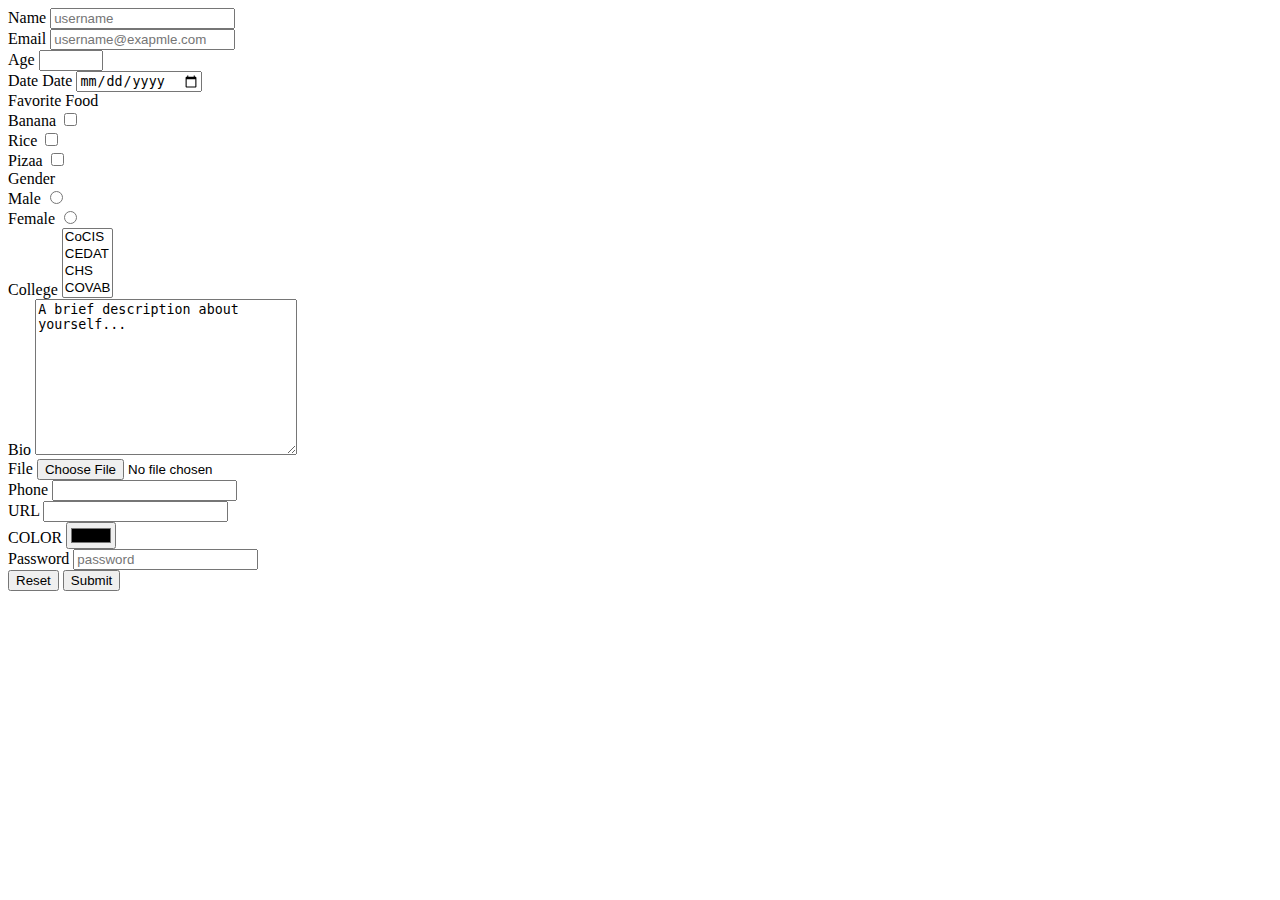
<file: HTML FORMS/index.html>
<!DOCTYPE html>
<html lang="en">
<head>
    <meta charset="UTF-8">
    <meta name="viewport" content="width=device-width, initial-scale=1.0">
    <title>Form</title>
</head>
<body>
    <form action="results.html" method="GET" enctype="multipart/form-data">
        <div>
            <label for="name">Name</label>
            <input type="text" name="name" id="name" placeholder="username"
            required>
        </div>

        <div>
            <label for="name">Email</label>
            <input type="email" name="email" id="email" placeholder="username@exapmle.com"
            required>
        </div>
        <div>
           <label for="age">Age</label>
           <input type="number" name="age" id="age" min="5" max="100" step="1">
        </div>

        <div>
            <label for="date">Date Date</label>
            <input type="date" id="date" name="date" min="1995-02-23">
        </div>
              Favorite Food
        <div>
            <label for="banana">Banana</label>
            <input type="checkbox" name="banana">
        </div>
        <div>
            <label for="rice">Rice</label>
            <input type="checkbox" name="rice" id="rice">
        </div>
        <div>
            <label for="pizza">Pizaa</label>
            <input type="checkbox" name="pizza" id="pizza">
        </div>
        Gender
        <div>
            <label for="male">Male</label>
            <input type="radio" name="gender" id="male" value="male">
        </div>
        <div>
            <label for="female">Female</label>
            <input type="radio" name="gender" id="female" value="female">
        </div>
        <div>
            <label for="college">College</label>
            <select name="colege" id="college" multiple>
                <option value="cocis">CoCIS</option>
                <option value="cedat" label="CEDAT"></option>
                <option value="chs">CHS</option>
                <option value="covab">COVAB</option>
            </select>
        </div>
        <div>
            <label for="bio" name="bio">Bio</label>
            <textarea name="bio" id="bio" cols="30" rows="10">A brief description about yourself...
            </textarea>
            <input type="hidden" name="hidden" value="hi">

            <div>
                <label for="file">File</label>
                <input type="file" name="file">
            </div>
            <div>
                <label for="phone">Phone</label>
                <input type="tel" name="phone" id="phone">
            </div>

            <div>
                <label for="url">URL</label>
                <input type="url" name="url" id="url">
            </div>
            <div>
                <label for="color">COLOR</label>
                <input type="color" name="color" id="color">
            </div>

            <label>Password
            <input type="password" name="password" placeholder="password"
            required>
            </label>
        </div>
          <button type="reset">Reset</button>
        <button type="submit">Submit</button>
    </form>

<!-- 
    <select> and <textarea>  are the only two anomally elements in the
     form don't usually use the input for their element

-->
</body>
</html>
</file>
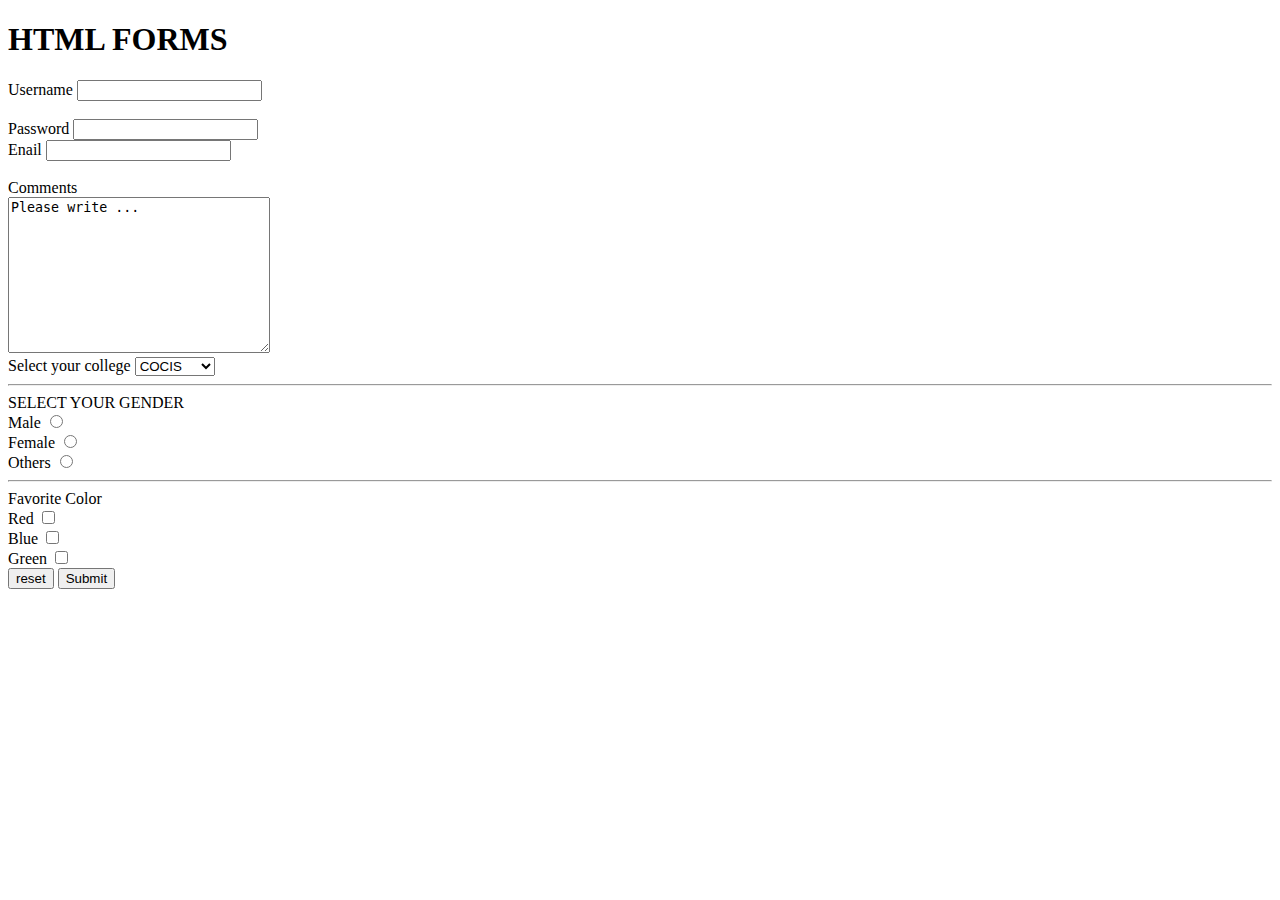
<file: HTML FORMS/index2.html>
<!DOCTYPE html>
<html lang="en">
<head>
    <meta charset="UTF-8">
    <meta name="viewport" content="width=device-width, initial-scale=1.0">
    <title>Home</title>
</head>
<body>
    <h1>HTML FORMS</h1>
    <form action="results2">
       
        <div>
            <label for="name">Username</label>
            <input type="text" id="name" required>
        </div>
        <br>
        <div>
            <label for="password">Password</label>
             <input type="password" id="password" > 
        </div>
        <div>
            <label for="email">Enail</label>
            <input type="email" id="email" name="email">
        </div>
           <br>
           Comments
        <div>
            <textarea cols="30" rows="10">Please write ...</textarea>
        </div>
        <div>
            <label for="colleges">Select your college</label>
            <select name="colleges" id="colleges">
                <option value="">COCIS</option>
                <option value="">COBAMS</option>
                <option value="">CEDAT</option>
            </select>
        </div>
        <hr>
            SELECT YOUR GENDER
        <div>
            <label for="male">Male</label>
            <input type="radio" name="gender" id="male">
        </div>
         

    
        <div>
            <label for="female">Female</label>
            <input type="radio" name="gender" id="female">
        </div>

        <div>
            <label for="others">Others</label>
            <input type="radio" name="gender" id="others">
        </div>
        <hr>
        Favorite Color
        <div>
            <label for="red">Red</label>
            <input type="checkbox" name="color" id="red">
        </div>
         
        <div>
            <label for="blue">Blue</label>
            <input type="checkbox" name="color" id="blue">
        </div>

        <div>
            <label for="green">Green</label>
            <input type="checkbox" name="color" id="green">
        </div>
        <button type="reset">reset</button>
        <button type="submit">Submit</button>

        


    </form>
</body>
</html>
</file>
